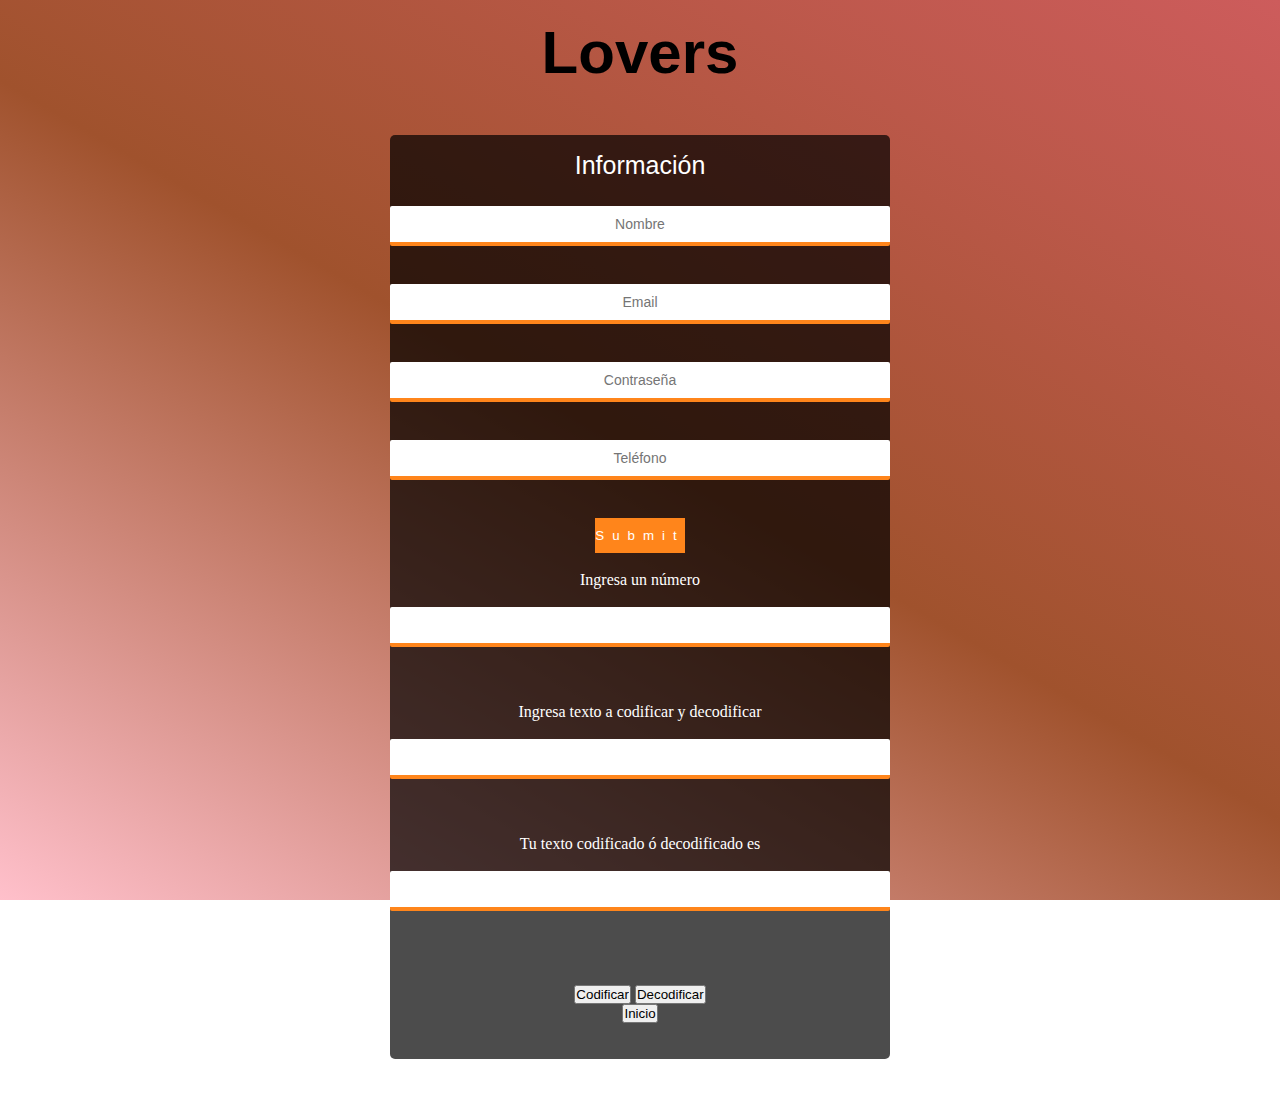
<file: src/index.html>
<!DOCTYPE html>
<html lang="en" dir="ltr">
<head>
  <meta charset="utf-8">
  <title>Lovers</title>
  <link rel="stylesheet" href="style.css" />
</head>
<body>
  <br>
  <h1> Lovers </h1>
  <div class="contenedor-form">
    <div class="toggle">
      <span></span>
    </div>
    <br>
    <div class="Información">
      <h2> Información</h2>
      <form action="#">
        <input type="text" placeholder="Nombre" required>
        <br>
        <input type="email" placeholder="Email" required>
        <br>
        <input type="password" placeholder="Contraseña" required>
        <br>
        <input type="text" placeholder="Teléfono" required>
        <br>
        <input type="submit" placeholder="Continuar" required>
      </form>
    </div>
    <br>
<form >

    <label for="numero-despl">Ingresa un número</label>
    <br><br>
    <input type="text" class="caja-texto" name="numeroDesplazar" id="numero" required />
    <br><br>
    <label for="ingresa-texto">Ingresa texto a codificar y decodificar</label>
    <br><br>
    <input type="text" class="caja-texto" name="textoCifrar" id="texto" required />
    <br><br>
    <label for="resultado">Tu texto codificado ó decodificado es</label>
    <br><br>
    <input type="text" class="caja-texto" name="textoCifrado" id="resultado" required />
    <br><br><br>
      <input type="button" class="boton" id="Codificar" name="codificar" value="Codificar" />
      <input type="button" class="boton" id="Decodificar" name="decodificar" value="Decodificar" />
      <br>
      <input type="button" class="boton-inicio" id="inicio" name="inicio" value="Inicio"/>
    <br><br><br>
    </form>
  </div>
  <script src="cipher.js"></script>
  <script src="index.js"></script>
</body>
</html>
</file>
<file: src/style.css>
*{
    margin: 0;
    padding: 0;
    box-sizing: border-box;
    text-align: center;
}

body {
  background: linear-gradient(30deg, pink, sienna, indianred);
  background-size:cover;
  background-attachment: fixed;
}

h1{
  text-align: center;
  font-family: 'Josefin Sans', sans-serif;
  font-size: 60px;
}
h2{
  text-align: center;
  font-family: 'Josefin Sans', sans-serif;
  font-size: 30px;
}
h3{
  text-align: center;
  font-family: 'Josefin Sans', sans-serif;
  font-size: 25px;
}
h4{
  text-align: center;
  font-family: 'Josefin Sans', sans-serif;
  font-size: 25px;
}
h5{
  text-align: center;
  font-family: 'Josefin Sans', sans-serif;
  font-size: 25px;
}

.contenedor-form{
  position: relative;
  background: rgba(0,0,0,.7);
  width: 100%;
  max-width: 500px;
  margin: 48px auto;
  color: white;
  border-radius:5px;
  text-align: center;

}



.contenedor-form h2{
  margin:0 0 28px 0;
  font-size: 25px;
  font-weight: 400;
  line-height: 1;
}

.contenedor-form input[type="text"],
.contenedor-form input[type="password"],
.contenedor-form input[type="email"],
.contenedor-form input[type="number"] {
      outline none;
      background: rgba (0 0 0 .5);
      display: block;
      width:100%;
      padding: 10px 15px;
      color: black;
      border:none;
      border-radius: 2px;
      border-bottom: 4px solid #ff851b;
      font-family: 'Josefin Sans', sans-serif;
      font-size: 14px;
      font-weight: normal;
      margin: 0 0 20px 0;
      transition: all .5s ease;
    }

    .contenedor-form input [type="text"]:focus,
    .contenedor-form input [type="password"]:focus,
    .contenedor-form input [type="email"]:focus,
    .contenedor-form input [type="number"]:focus{
      border-bottom: 4px solid #0075d9;
    }


    .contenedor-form input[type= "submit"]{
      background: #ff851b;
      color: white;
      border: none;
      width: 100%,auto;
      padding: 10px 0;
      font-weight: normal;
      font-family: 'Josefin Sans', sans-serif;
      letter-spacing: 8px;
      cursor: pointer;
      transition: all .5s ease;
  }

  .contenedor-form input[type= "submit"]:hover {
      background: rgba(0,117,217,0.70);
  }


  .contenedor-form .cifrado {
    padding: 40px;
    display: none;
  }

  .contenedor-form .cifrado:nth-child(3) {
    display: block;
  }
</file>
